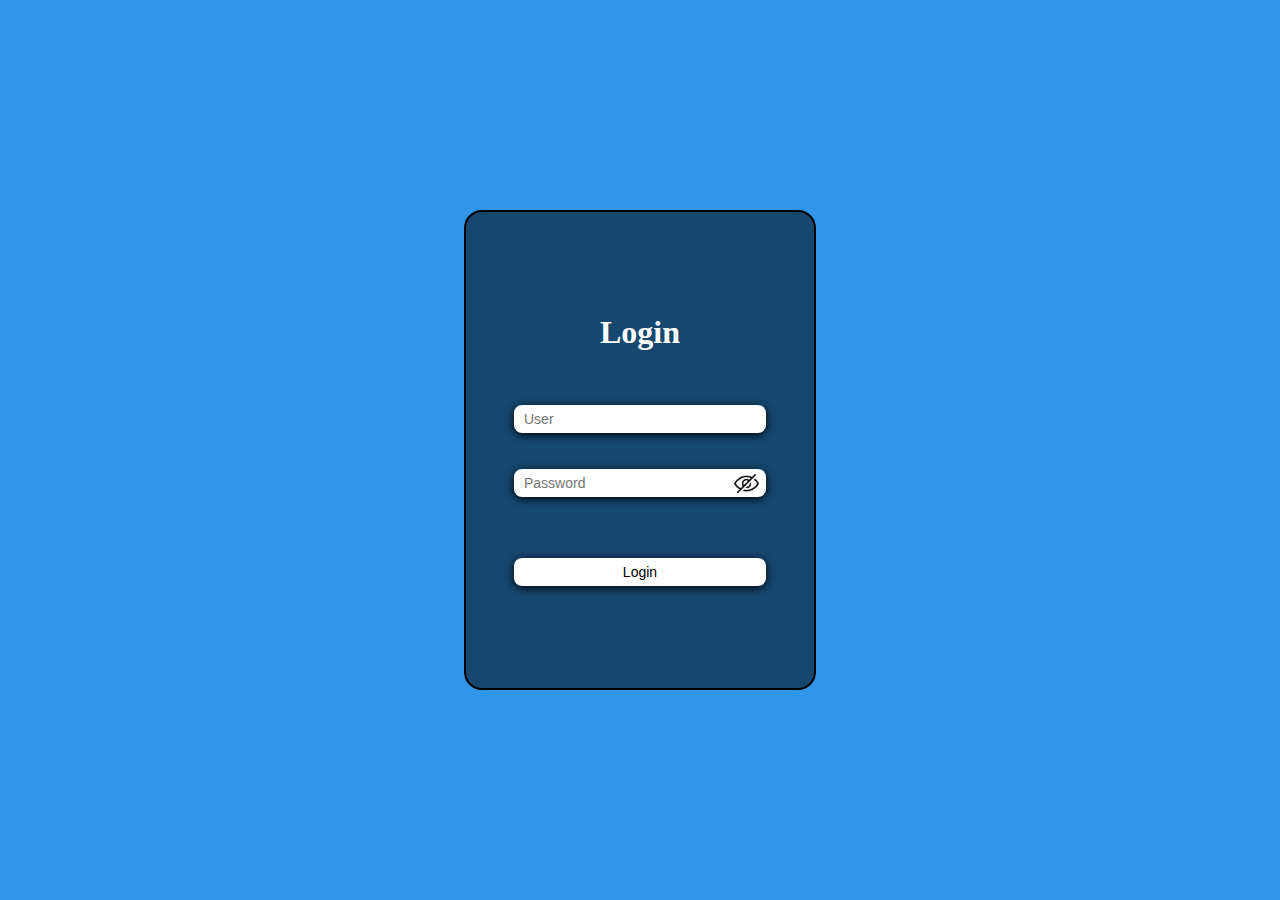
<file: index.html>
<!DOCTYPE html>
<html lang="pt-br">

<head>
    <meta charset="UTF-8">
    <meta http-equiv="X-UA-Compatible" content="IE=edge">
    <meta name="viewport" content="width=device-width, initial-scale=1.0">
    <meta name="author" content="Rodrigo Costa" />
    <link rel="stylesheet" type="text/css" href="css/styles.css">
    <link rel="shortcut icon" href="./_img/profile.svg" type="image/x-icon">
    <title>Login</title>
</head>

<body class="container">
    <div class="header">
        <h1>Login</h1><br><br><br>
        <form id="form">
            <p><input type="text" placeholder="User" id="user" autocomplete="off" required></p><br><br>
            <p><input type="password" placeholder="Password" autocomplete="off" id="password" minlength="6" required>
            <div id="icon" onclick="showHide()"></div>
            </p><br><br>
            <input type="submit" id="login" value="Login" onclick="entrar(); return false">
        </form>
    </div>

    <script src="js/scriptLogin.js"></script>
</body>

</html>
</file>
<file: css/styles.css>
* {
    padding: 0;
    margin: 0;
    background-color: rgb(48, 150, 233);
    box-sizing: border-box;
}

body {
    display: flex;
    justify-content: center;
    align-items: center;
    position: absolute;
    top: 50%;
    left: 50%;
    transform: translate(-50%, -50%);
}

h1,
p,
section,
form,
input {
    background-color: transparent;
    color: rgb(255, 255, 255);
}

form input {
    background-color: rgb(255, 255, 255);
    color: #000;
    width: 18em;
    height: 28px;
    border: 0;
    outline: none;
    border-radius: 8px;
    padding: 0 10px;
    box-shadow: 0 2px 8px 0 #000;
}

.header {
    display: flex;
    flex-direction: column;
    justify-content: center;
    align-items: center;
    text-align: center;
    border: 2px solid #000;
    border-radius: 18px;
    background-color: rgba(0, 0, 0, 0.527);
    width: 22em;
    height: 30em;
}

#icon {
    display: flex;
    position: relative;
    left: 220px;
    bottom: 26px;
    background: url("/_img/eyesHide.png");
    background-size: cover;
    width: 25px;
    height: 25px;
    cursor: pointer;

}

#icon.hide {
    background: url("/_img/eyesShow.png");
    background-size: cover;
}

#login {
    transition: 0.5s;
}

#login:hover {
    background: rgb(170, 232, 207);
    transition: 0.2s;
}

input {
    font-size: 14px;
}
</file>
